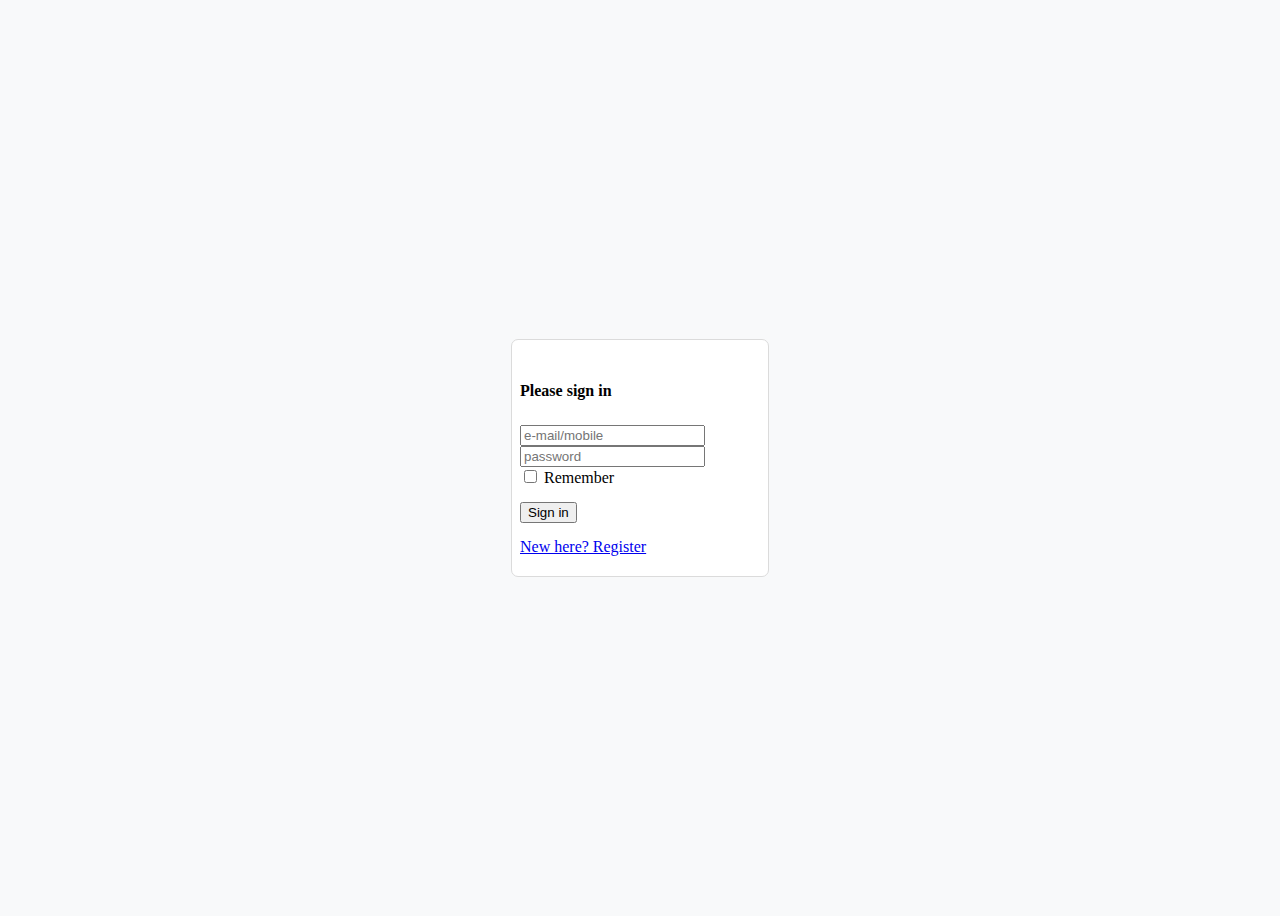
<file: login.html>
<!DOCTYPE html>
<html lang="en">

<head>
    <meta charset="UTF-8">
    <meta name="viewport" content="width=device-width, initial-scale=1.0">
    <title>Login</title>
    <link href="https://cdn.jsdelivr.net/npm/bootstrap@5.2.3/dist/css/bootstrap.min.css" rel="stylesheet"
        integrity="sha384-rbsA2VBKQhggwzxH7pPCaAqO46MgnOM80zW1RWuH61DGLwZJEdK2Kadq2F9CUG65" crossorigin="anonymous">
    <link rel="icon" href="images/favicon-16x16.png">

</head>

<body>
    <form action="" id="form">
        <h4 style="margin-bottom: 25px;">Please sign in</h4>
        <div class="mb-3">
            <input type="email" class="form-control" id="exampleFormControlInput1" placeholder="e-mail/mobile">
        </div>
        <div class="mb-3">
            <input type="password" class="form-control" id="exampleFormControlInput1" placeholder="password">
        </div>
        <div class="form-check">
            <input class="form-check-input" type="checkbox" value="" id="flexCheckDefault">
            <label class="form-check-label" for="flexCheckDefault">
                Remember
            </label>
        </div>
        <div class="col-12" style="margin-top: 15px;">
            <button class="btn btn-primary" type="submit">Sign in</button>
        </div>
        <div class="col-12" style="margin-top: 15px;">
            <a class="icon-link icon-link-hover" style="--bs-link-hover-color-rgb: 25, 135, 84;" href="register.html">
                New here? Register
            </a>
        </div>

    </form>
</body>
<style>
    body {
        height: 100vh;
        background-color: #f8f9fa;
        display: flex;
        justify-content: center;
        align-items: center;
    }

    #form {
        width: 240px;
        border: 1px solid rgb(219, 219, 219);
        border-radius: 7px;
        padding: 20px 8px;
        background-color: white;

    }
</style>

</html>
</file>
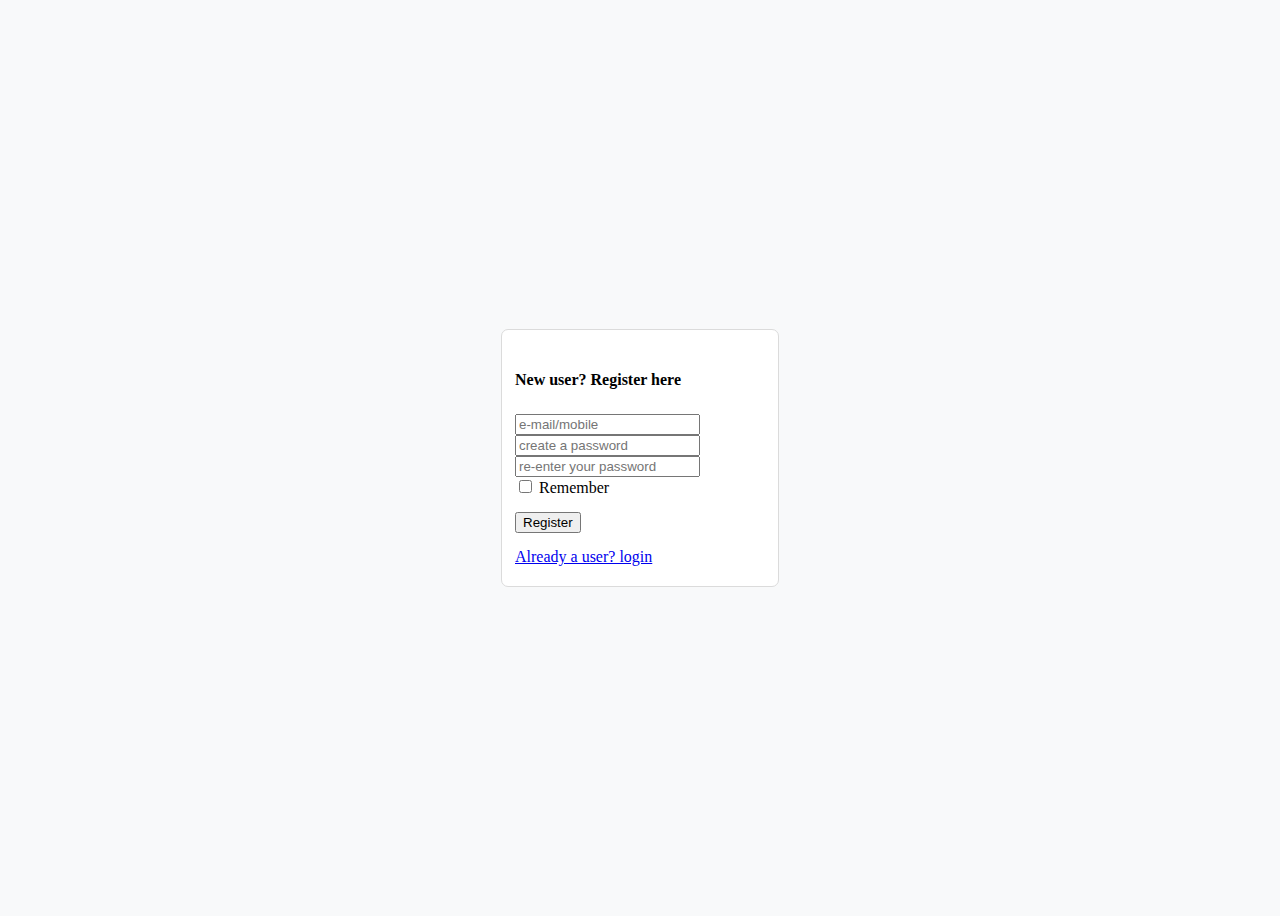
<file: register.html>
<!DOCTYPE html>
<html lang="en">

<head>
    <meta charset="UTF-8">
    <meta name="viewport" content="width=device-width, initial-scale=1.0">
    <title>Registration</title>
    <link href="https://cdn.jsdelivr.net/npm/bootstrap@5.2.3/dist/css/bootstrap.min.css" rel="stylesheet"
        integrity="sha384-rbsA2VBKQhggwzxH7pPCaAqO46MgnOM80zW1RWuH61DGLwZJEdK2Kadq2F9CUG65" crossorigin="anonymous">
    <link rel="icon" href="images/favicon-16x16.png">

</head>

<body>
    <form action="" id="form">
        <h4 style="margin-bottom: 25px;">New user? Register here</h4>
        <div class="mb-3">
            <input type="email" class="form-control" id="exampleFormControlInput1" placeholder="e-mail/mobile">
        </div>
        <div class="mb-3">
            <input type="password" class="form-control" id="exampleFormControlInput1" placeholder="create a password">
        </div>
        <div class="mb-3">
            <input type="password" class="form-control" id="exampleFormControlInput1" placeholder="re-enter your password">
        </div>
        <div class="form-check">
            <input class="form-check-input" type="checkbox" value="" id="flexCheckDefault">
            <label class="form-check-label" for="flexCheckDefault">
                Remember
            </label>
        </div>
        <div class="col-12" style="margin-top: 15px;">
            <button class="btn btn-primary" type="submit">Register</button>
        </div>
        <div class="col-12" style="margin-top: 15px;">
            <a class="icon-link icon-link-hover" style="--bs-link-hover-color-rgb: 25, 135, 84;" href="login.html">
                Already a user? login
             </a>
        </div>
       
    </form>
</body>
<style>
    body{
        height: 100vh;
        background-color: #f8f9fa;
        display: flex;
        justify-content: center;
        align-items: center;
    }
    #form{
        width: 250px;
        border: 1px solid rgb(219, 219, 219);
        border-radius: 7px;
        padding:20px 13px;
        background-color: white;

    }
</style>
</html>
</file>
